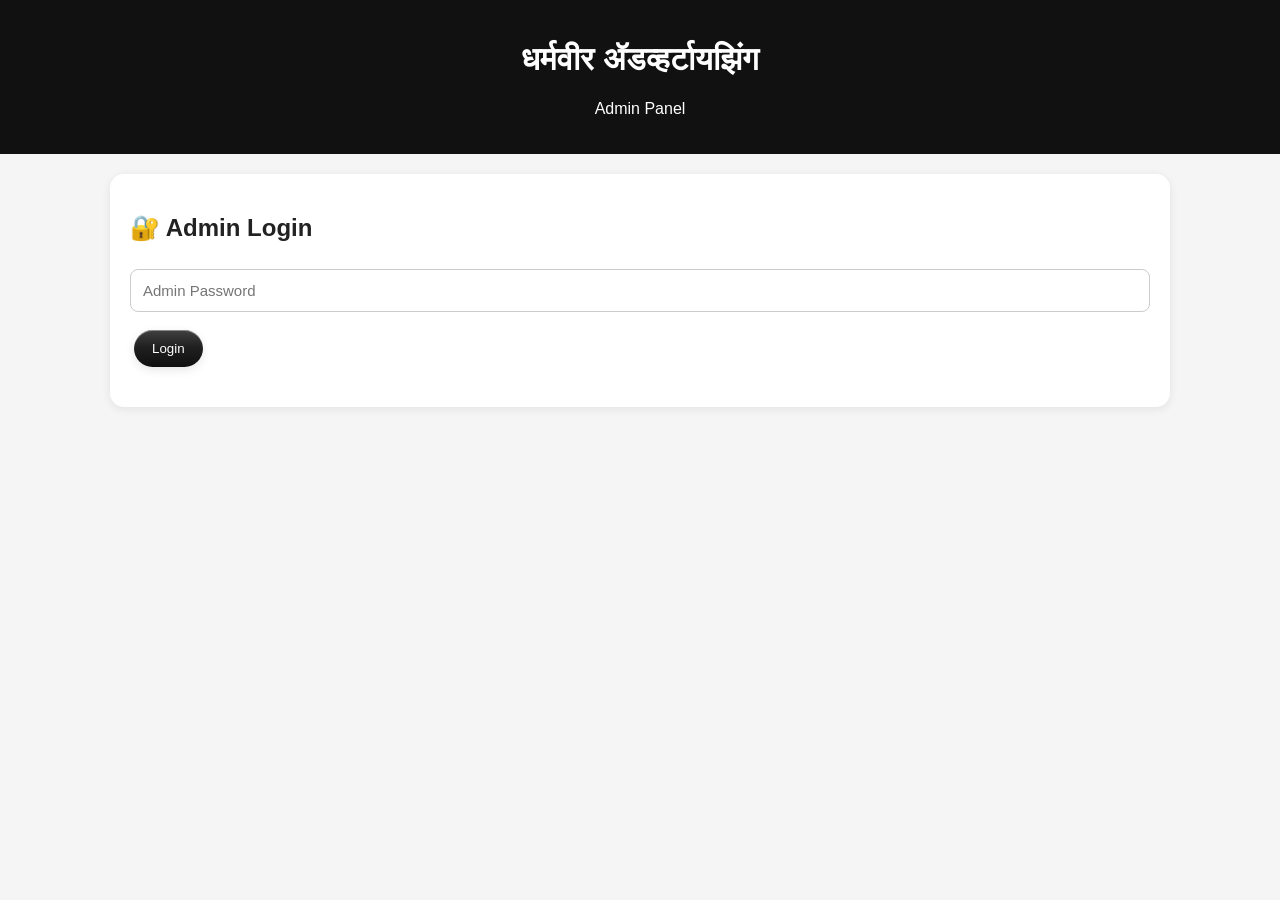
<file: admin.html>
<!DOCTYPE html>
<html lang="mr">
<head>
<meta charset="UTF-8">
<meta name="viewport" content="width=device-width, initial-scale=1.0">
<title>Dharmveer Advertising - Admin Panel</title>

<style>
*{box-sizing:border-box}
body{
  margin:0;
  font-family:Arial,sans-serif;
  background:#f5f5f5;
  color:#222
}
header{
  background:#111;
  color:#fff;
  padding:20px;
  text-align:center
}
.container{
  max-width:1100px;
  margin:auto;
  padding:20px
}
.card{
  background:#fff;
  padding:20px;
  margin-bottom:20px;
  border-radius:14px;
  box-shadow:0 2px 10px rgba(0,0,0,.08)
}
input,textarea,select{
  width:100%;
  padding:12px;
  margin:7px 0 14px;
  border:1px solid #ccc;
  border-radius:8px;
  font-size:15px
}
textarea{min-height:100px;resize:vertical}
button{
  padding:11px 18px;
  border:0;
  border-radius:8px;
  cursor:pointer;
  background:#111;
  color:#fff;
  margin:4px
}
button:hover{opacity:.85}
.danger{background:#c62828}
.edit{background:#e67e22}
.success{background:#16803c}
.hidden{display:none}
.grid{
  display:grid;
  grid-template-columns:repeat(auto-fit,minmax(280px,1fr));
  gap:15px
}
.item{
  border:1px solid #ddd;
  padding:15px;
  border-radius:10px;
  margin-top:10px;
  background:#fff;
}
.item img{
  width:100%;
  max-height:220px;
  object-fit:cover;
  border-radius:8px;
  margin-bottom:10px
}
nav{
  display:flex;
  flex-wrap:wrap;
  gap:7px;
  margin-bottom:20px
}
nav button{background:#333}
nav button.active{background:#e67e22}
.section{display:none}
.section.active{display:block}
.msg{
  padding:10px;
  margin:10px 0;
  border-radius:8px;
  background:#eee
}
.small{font-size:13px;color:#666}

/* PSD Store Admin Styles */
.section-block { background: #f9f9f9; border-left: 4px solid #e67e22; padding: 15px; margin-bottom: 20px; border-radius: 6px; }
.item-row { background: #fff; padding: 12px; margin-bottom: 10px; border-radius: 6px; border: 1px solid #eee; }
.item-edit-grid { display: grid; grid-template-columns: 2fr 1fr 1fr; gap: 8px; margin-bottom: 8px; }
.action-row { display: flex; justify-content: space-between; align-items: center; }

/* Liquid-glass button finish; preserve existing admin color palette. */
button,.btn{border-radius:999px;background-image:linear-gradient(180deg,rgba(255,255,255,.20),rgba(255,255,255,.06) 48%,rgba(0,0,0,.07));box-shadow:inset 0 1px 0 rgba(255,255,255,.38),inset 0 -1px 0 rgba(0,0,0,.10),0 3px 10px rgba(0,0,0,.10);backdrop-filter:blur(12px);-webkit-backdrop-filter:blur(12px);transition:transform .22s ease,box-shadow .22s ease,filter .22s ease}
button:hover,.btn:hover{transform:translateY(-2px);box-shadow:inset 0 1px 0 rgba(255,255,255,.48),0 7px 18px rgba(0,0,0,.16);filter:brightness(1.035)}
button:active,.btn:active{transform:scale(.98)}
</style>
</head>

<body>

<header>
  <h1>धर्मवीर ॲडव्हर्टायझिंग</h1>
  <p>Admin Panel</p>
</header>

<div class="container">

<!-- LOGIN -->
<div id="loginBox" class="card">
  <h2>🔐 Admin Login</h2>

  <input
    type="password"
    id="adminPassword"
    placeholder="Admin Password"
  >

  <button onclick="login()">Login</button>

  <p id="loginMessage"></p>
</div>


<!-- ADMIN -->
<div id="adminPanel" class="hidden">

  <div class="card">
    <h2>Dashboard</h2>
    <p>तुझ्या website मधील content इथून manage कर.</p>
    <button onclick="logout()">Logout</button>
    <div id="message" class="msg hidden"></div>
  </div>

  <nav>
    <button onclick="showSection('psdstore',this)" class="active">🛒 PSD Store</button>
    <button onclick="showSection('home',this)">🏠 Home</button>
    <button onclick="showSection('portfolio',this)">🖼️ Portfolio</button>
    <button onclick="showSection('beforeafter',this)">🔄 Before / After</button>
    <button onclick="showSection('services',this)">🛠️ Services</button>
    <button onclick="showSection('why',this)">⭐ Why Choose Us</button>
    <button onclick="showSection('reviews',this)">💬 Reviews</button>
    <button onclick="showSection('settings',this)">⚙️ Settings</button>
  </nav>

  <!-- PSD STORE SECTION -->
  <section id="psdstore" class="section active">
    <!-- १. नवीन सेक्टर / कॅटेगरी -->
    <div class="card">
      <h2>१. नवीन Sector (Category) तयार करा</h2>
      <label>Sector चे नाव (उदा. NAVRATRI SPECIAL PSD / AIR FORCE DAY):</label>
      <input type="text" id="newSectionTitle" placeholder="उदा. NAVRATRI SPECIAL PSD">
      <button class="success" onclick="addPsdSection()">+ Sector जोडा</button>
    </div>

    <!-- २. PSD आयटम जोडणे -->
    <div class="card">
      <h2>२. Sector मध्ये PSD जोडा</h2>
      <label>Sector निवडा:</label>
      <select id="psdSectionSelect"></select>

      <label>PSD शीर्षक (Title):</label>
      <input type="text" id="psdTitle" placeholder="उदा. Navratri Utsav 7 Premium PSD Pack">

      <label>फोटोची डायरेक्ट लिंक (Preview Image URL):</label>
      <input type="text" id="psdImg" placeholder="assets/logo.png किंवा ऑनलाइन फोटो लिंक">

      <label>ऑफर किंमत (₹):</label>
      <input type="number" id="psdPrice" placeholder="229">

      <label>जुनी किंमत / Cut Price (₹):</label>
      <input type="number" id="psdOriginalPrice" placeholder="799">

      <label>PSD डाऊनलोड लिंक (WhatsApp वर देणार असल्यास हे रिकामे ठेवा):</label>
      <input type="text" id="psdDownloadUrl" placeholder="https://drive.google.com/...">

      <button class="success" onclick="addPsdItem()">+ PSD Store मध्ये जोडा</button>
    </div>

    <!-- ३. सध्याचे सेक्शन्स व सेव्ह करणे -->
    <div class="card">
      <h2>३. सध्याचे Sectors व PSDs</h2>
      <div id="psdSectionsPreview">डेटा लोड होत आहे...</div>
      <button class="success" style="font-size: 16px; width: 100%; margin-top: 15px; padding: 14px;" onclick="savePsdDataToCloud()">💾 बदल सेव्ह करा (Publish to Store)</button>
    </div>
  </section>


  <!-- HOME -->
  <section id="home" class="section">
    <div class="card">
      <h2>🏠 Home / Website Content</h2>

      <label>Website Title</label>
      <input id="website_title" placeholder="Dharmveer Advertising">

      <label>Main Heading</label>
      <input id="hero_title" placeholder="Main heading">

      <label>Hero Description</label>
      <textarea id="hero_description"></textarea>

      <label>Button 1 Text</label>
      <input id="hero_button1_text">

      <label>Button 1 Link</label>
      <input id="hero_button1_link">

      <label>Button 2 Text</label>
      <input id="hero_button2_text">

      <label>Button 2 Link</label>
      <input id="hero_button2_link">

      <label>Creative Text</label>
      <input id="creative_text">

      <label>Branding Text</label>
      <input id="branding_text">

      <label>Marketing Text</label>
      <input id="marketing_text">

      <label>Marquee / Moving Text</label>
      <input id="marquee_text">

      <button class="success" onclick="saveHome()">Save Home</button>
    </div>
  </section>


  <!-- PORTFOLIO -->
  <section id="portfolio" class="section">
    <div class="card">
      <h2>🖼️ Portfolio / Posters</h2>

      <input id="portfolioTitle" placeholder="Design / Poster title">

      <input id="portfolioCategory"
        placeholder="Category e.g. Business, Political, Festival">

      <input id="portfolioImage" placeholder="Image URL">

      <button class="success" onclick="addPortfolio()">
        Add Design
      </button>

      <div id="portfolioList" style="margin-top: 20px;"></div>
    </div>
  </section>


  <!-- BEFORE AFTER -->
  <section id="beforeafter" class="section">
    <div class="card">
      <h2>🔄 Before / After</h2>

      <input id="beforeImage" placeholder="Before image URL">

      <input id="afterImage" placeholder="After image URL">

      <input id="beforeTitle" placeholder="Title">

      <textarea id="beforeDescription"
        placeholder="Description"></textarea>

      <input id="beforeSort"
        type="number"
        value="0"
        placeholder="Order">

      <button class="success" onclick="addBeforeAfter()">
        Add Before / After
      </button>

      <div id="beforeAfterList"></div>
    </div>
  </section>


  <!-- SERVICES -->
  <section id="services" class="section">
    <div class="card">
      <h2>🛠️ Services</h2>

      <input id="serviceTitle" placeholder="Service title">

      <textarea id="serviceDescription"
        placeholder="Service description"></textarea>

      <input id="serviceIcon"
        placeholder="Icon / Emoji">

      <input id="serviceOrder"
        type="number"
        value="0"
        placeholder="Order">

      <button class="success" onclick="addService()">
        Add Service
      </button>

      <div id="serviceList"></div>
    </div>
  </section>


  <!-- WHY CHOOSE -->
  <section id="why" class="section">
    <div class="card">
      <h2>⭐ Why Choose Us</h2>

      <input id="whyNumber" placeholder="01">

      <input id="whyTitle" placeholder="Title">

      <textarea id="whyDescription"
        placeholder="Description"></textarea>

      <input id="whyOrder"
        type="number"
        value="0">

      <button class="success" onclick="addWhy()">
        Add Point
      </button>

      <div id="whyList"></div>
    </div>
  </section>


  <!-- REVIEWS -->
  <section id="reviews" class="section">
    <div class="card">
      <h2>💬 Reviews</h2>

      <input id="clientName" placeholder="Client name">

      <textarea id="reviewText"
        placeholder="Client review"></textarea>

      <input id="rating"
        type="number"
        min="1"
        max="5"
        value="5">

      <button class="success" onclick="addReview()">
        Add Review
      </button>

      <div id="reviewList"></div>
    </div>
  </section>


  <!-- SETTINGS -->
  <section id="settings" class="section">
    <div class="card">
      <h2>⚙️ Website Settings</h2>

      <label>Logo URL</label>
      <input id="logo_url"
        placeholder="Logo image URL">

      <label>Mobile / Phone</label>
      <input id="phone">

      <label>WhatsApp</label>
      <input id="whatsapp">

      <label>Email</label>
      <input id="email">

      <label>Instagram</label>
      <input id="instagram">

      <label>Facebook</label>
      <input id="facebook">

      <label>Address</label>
      <textarea id="address"></textarea>

      <label>About</label>
      <textarea id="about"></textarea>

      <label>Footer Text</label>
      <input id="footer_text">

      <button class="success" onclick="saveSettings()">
        Save Settings
      </button>
    </div>
  </section>

</div>
</div>


<script>

const API_URL = "https://falling-tree-3813.dharmveeradvertising389.workers.dev";
let adminKey = "";
let psdStoreData = [];
let portfolioData = [];

/* LOGIN */

function login(){
  const password = document.getElementById("adminPassword").value.trim();

  if(!password){
    document.getElementById("loginMessage").textContent = "Password टाका.";
    return;
  }

  adminKey = password;

  document.getElementById("loginBox").classList.add("hidden");
  document.getElementById("adminPanel").classList.remove("hidden");

  loadAll();
}

function logout(){
  adminKey = "";
  document.getElementById("adminPassword").value = "";
  document.getElementById("adminPanel").classList.add("hidden");
  document.getElementById("loginBox").classList.remove("hidden");
}

/* NAVIGATION */

function showSection(id,btn){
  document.querySelectorAll(".section").forEach(x=>x.classList.remove("active"));
  document.getElementById(id).classList.add("active");

  document.querySelectorAll("nav button").forEach(x=>x.classList.remove("active"));
  btn.classList.add("active");

  if(id === 'portfolio') loadPortfolio();
  if(id === 'psdstore') loadPsdStoreData();
}

/* MESSAGE */

function message(text){
  const box=document.getElementById("message");
  box.textContent=text;
  box.classList.remove("hidden");

  setTimeout(()=>{
    box.classList.add("hidden");
  },2500);
}

/* API HELPER */

async function api(path,options={}){
  const headers={
    "Content-Type":"application/json",
    "X-Admin-Key":adminKey,
    ...(options.headers||{})
  };

  const response=await fetch(API_URL+path, {...options,headers});
  const data=await response.json();

  if(!response.ok){
    throw new Error(data.error||"API error");
  }

  return data;
}

/* LOAD ALL DATA */

async function loadAll(){
  try{
    await loadPsdStoreData();
    await loadSettings();
    await loadContent();
    await loadPortfolio();
    await loadServices();
    await loadReviews();
    await loadBeforeAfter();
    await loadWhy();
  }catch(error){
    alert("Data load problem: "+error.message);
  }
}

/* ==============================================
   PSD STORE MANAGEMENT (Edit, Move & Cloud Sync)
   ============================================== */

async function loadPsdStoreData() {
  try {
    const res = await fetch('/api/psd-store');
    psdStoreData = await res.json();
    renderPsdAdminView();
  } catch (e) {
    console.log("PSD Store data fetch error: ", e.message);
  }
}

function renderPsdAdminView() {
  const select = document.getElementById('psdSectionSelect');
  const preview = document.getElementById('psdSectionsPreview');
  
  if(!select || !preview) return;

  select.innerHTML = '';
  preview.innerHTML = '';

  if (!Array.isArray(psdStoreData) || psdStoreData.length === 0) {
    preview.innerHTML = '<p style="color:#888;">एकही Sector उपलब्ध नाही. वरून नवीन Sector तयार करा.</p>';
    return;
  }

  psdStoreData.forEach((sec, secIdx) => {
    const opt = document.createElement('option');
    opt.value = secIdx;
    opt.innerText = sec.sectionTitle;
    select.appendChild(opt);

    let itemsHtml = '';
    if (sec.items && sec.items.length > 0) {
      sec.items.forEach((item, itemIdx) => {
        itemsHtml += `
          <div class="item-row">
            <div class="item-edit-grid">
              <input type="text" value="${escapeHtml(item.title)}" id="psd_title_${secIdx}_${itemIdx}" placeholder="Title">
              <input type="number" value="${escapeHtml(item.price)}" id="psd_price_${secIdx}_${itemIdx}" placeholder="Offer Price">
              <input type="number" value="${escapeHtml(item.originalPrice)}" id="psd_orig_${secIdx}_${itemIdx}" placeholder="Cut Price">
            </div>
            <div class="action-row">
              <div>
                <button class="edit" style="padding:4px 8px; margin:0;" onclick="updatePsdItem(${secIdx}, ${itemIdx})">✏️ Update</button>
                <button class="danger" style="padding:4px 8px; margin:0;" onclick="deletePsdItem(${secIdx}, ${itemIdx})">Delete</button>
              </div>
              <div>
                <button onclick="movePsdItem(${secIdx}, ${itemIdx}, -1)">⬆️</button>
                <button onclick="movePsdItem(${secIdx}, ${itemIdx}, 1)">⬇️</button>
              </div>
            </div>
          </div>
        `;
      });
    }

    preview.innerHTML += `
      <div class="section-block">
        <div style="display:flex; justify-content:space-between; align-items:center; margin-bottom:12px;">
          <input type="text" value="${escapeHtml(sec.sectionTitle)}" id="sec_title_${secIdx}" style="font-weight:bold; color:#e67e22; font-size:16px; margin:0; width:60%;">
          <div>
            <button class="edit" style="padding:4px 8px; margin:0;" onclick="updatePsdSection(${secIdx})">✏️ Rename</button>
            <button onclick="movePsdSection(${secIdx}, -1)">⬆️ Section</button>
            <button onclick="movePsdSection(${secIdx}, 1)">⬇️ Section</button>
            <button class="danger" style="padding:4px 8px; margin:0;" onclick="deletePsdSection(${secIdx})">Sector Delete</button>
          </div>
        </div>
        <div style="margin-top:10px;">${itemsHtml || '<small style="color:#777">या Sector मध्ये फोटो/PSD नाही.</small>'}</div>
      </div>
    `;
  });
}

function addPsdSection() {
  const title = getValue('newSectionTitle');
  if (!title) return alert("कृपया Sector चे नाव टाका!");
  
  const id = title.toLowerCase().replace(/[^a-z0-9]/g, '-');
  psdStoreData.push({ sectionId: id, sectionTitle: title, items: [] });
  setValue('newSectionTitle', '');
  renderPsdAdminView();
}

function updatePsdSection(secIdx) {
  const newTitle = getValue(`sec_title_${secIdx}`);
  if(!newTitle) return alert("नाव रिकामे ठेऊ नका!");
  psdStoreData[secIdx].sectionTitle = newTitle;
  renderPsdAdminView();
  message("Section नाव बदलले! बदलांसाठी Save वर क्लिक करा.");
}

function addPsdItem() {
  const secIdx = document.getElementById('psdSectionSelect').value;
  if (secIdx === "") return alert("आधी Sector निवडा!");

  const title = getValue('psdTitle');
  const img = getValue('psdImg');
  const price = getValue('psdPrice');
  const origPrice = getValue('psdOriginalPrice');
  const download = getValue('psdDownloadUrl');

  if (!title || !price) return alert("शीर्षक आणि ऑफर किंमत टाकावी लागेल!");

  const newItem = {
    id: title.toLowerCase().replace(/[^a-z0-9]/g, '-'),
    title: title,
    previewImg: img || 'assets/logo.png',
    price: price,
    originalPrice: origPrice || price,
    downloadUrl: download || '#'
  };

  psdStoreData[secIdx].items.push(newItem);
  
  setValue('psdTitle', '');
  setValue('psdImg', '');
  setValue('psdPrice', '');
  setValue('psdOriginalPrice', '');
  setValue('psdDownloadUrl', '');

  renderPsdAdminView();
}

function updatePsdItem(secIdx, itemIdx) {
  const newTitle = getValue(`psd_title_${secIdx}_${itemIdx}`);
  const newPrice = getValue(`psd_price_${secIdx}_${itemIdx}`);
  const newOrig = getValue(`psd_orig_${secIdx}_${itemIdx}`);

  if (!newTitle || !newPrice) return alert("शीर्षक आणि ऑफर किंमत भरलेली असावी!");

  psdStoreData[secIdx].items[itemIdx].title = newTitle;
  psdStoreData[secIdx].items[itemIdx].price = newPrice;
  psdStoreData[secIdx].items[itemIdx].originalPrice = newOrig || newPrice;

  renderPsdAdminView();
  message("PSD माहिती अपडेट झाली! सेव्ह करण्यासाठी बटणावर क्लिक करा.");
}

function deletePsdItem(secIdx, itemIdx) {
  psdStoreData[secIdx].items.splice(itemIdx, 1);
  renderPsdAdminView();
}

function deletePsdSection(secIdx) {
  if (confirm("हा संपूर्ण Sector आणि त्यातील PSDs डिलीट करायच्या आहेत का?")) {
    psdStoreData.splice(secIdx, 1);
    renderPsdAdminView();
  }
}

function movePsdItem(secIdx, itemIdx, direction) {
  const items = psdStoreData[secIdx].items;
  const newIndex = itemIdx + direction;
  if (newIndex < 0 || newIndex >= items.length) return;
  const temp = items[itemIdx];
  items[itemIdx] = items[newIndex];
  items[newIndex] = temp;
  renderPsdAdminView();
}

function movePsdSection(secIdx, direction) {
  const newIndex = secIdx + direction;
  if (newIndex < 0 || newIndex >= psdStoreData.length) return;
  const temp = psdStoreData[secIdx];
  psdStoreData[secIdx] = psdStoreData[newIndex];
  psdStoreData[newIndex] = temp;
  renderPsdAdminView();
}

async function savePsdDataToCloud() {
  try {
    const res = await fetch('/api/psd-store', {
      method: 'POST',
      headers: { 'Content-Type': 'application/json' },
      body: JSON.stringify({ psdData: psdStoreData })
    });
    const data = await res.json();
    if (data.success) {
      message("PSD Store Data Successfully Published! ✅");
    } else {
      alert("सेव्ह करताना अडचण आली.");
    }
  } catch (e) {
    alert("Error: " + e.message);
  }
}


/* ==============================================
   PORTFOLIO MANAGEMENT (Auto-Load, Edit & Reorder)
   ============================================== */

async function loadPortfolio(){
  try {
    portfolioData = await fetch(API_URL+"/api/portfolio").then(r=>r.json());
    renderPortfolioList();
  } catch(e) {
    console.log("Portfolio load error: ", e.message);
  }
}

function renderPortfolioList() {
  const container = document.getElementById("portfolioList");
  if(!container) return;

  if(!portfolioData || portfolioData.length === 0) {
    container.innerHTML = "<p style='color:#777;'>कोणतीही डिझाईन उपलब्ध नाही.</p>";
    return;
  }

  container.innerHTML = portfolioData.map((item, index) => `
    <div class="item">
      <img src="${escapeHtml(item.image_url)}">
      <div>
        <label class="small">शीर्षक (Title):</label>
        <input type="text" value="${escapeHtml(item.title)}" id="port_title_${item.id}">
        
        <label class="small">कॅटेगरी (Category):</label>
        <input type="text" value="${escapeHtml(item.category)}" id="port_cat_${item.id}">
      </div>

      <div style="display:flex; justify-content:space-between; align-items:center; margin-top:10px;">
        <div>
          <button class="edit" onclick="updatePortfolio(${item.id})">✏️ Update</button>
          <button class="danger" onclick="deletePortfolio(${item.id})">🗑️ Delete</button>
        </div>
        <div>
          <button onclick="movePortfolio(${index}, -1)">⬆️ Move Up</button>
          <button onclick="movePortfolio(${index}, 1)">⬇️ Move Down</button>
        </div>
      </div>
    </div>
  `).join("");
}

async function addPortfolio(){
  const title=getValue("portfolioTitle");
  const category=getValue("portfolioCategory");
  const image_url=getValue("portfolioImage");

  if(!title||!category||!image_url){
    alert("Title, Category आणि Image URL भरा.");
    return;
  }

  try{
    await api("/api/portfolio",{
      method:"POST",
      body:JSON.stringify({ title, category, image_url })
    });

    setValue("portfolioTitle","");
    setValue("portfolioCategory","");
    setValue("portfolioImage","");

    await loadPortfolio();
    message("Design added ✅");
  }catch(e){
    alert(e.message);
  }
}

async function updatePortfolio(id) {
  const newTitle = getValue(`port_title_${id}`);
  const newCat = getValue(`port_cat_${id}`);

  if (!newTitle || !newCat) return alert("शीर्षक आणि कॅटेगरी रिकामी ठेऊ नका!");

  try {
    await api("/api/portfolio/" + id, {
      method: "PUT",
      body: JSON.stringify({ title: newTitle, category: newCat })
    });
    await loadPortfolio();
    message("Design updated ✅");
  } catch(e) {
    alert("Update error: " + e.message);
  }
}

async function deletePortfolio(id){
  if(!confirm("हा design delete करायचा आहे का?")) return;
  try{
    await api("/api/portfolio/"+id,{ method:"DELETE" });
    await loadPortfolio();
    message("Design deleted ✅");
  }catch(e){
    alert(e.message);
  }
}

function movePortfolio(index, direction) {
  const newIndex = index + direction;
  if (newIndex < 0 || newIndex >= portfolioData.length) return;
  
  const temp = portfolioData[index];
  portfolioData[index] = portfolioData[newIndex];
  portfolioData[newIndex] = temp;
  
  renderPortfolioList();
  message("क्रम बदलला! बदल सेव्ह करण्यासाठी डिझाईन अपडेट करा.");
}


/* SETTINGS */

async function loadSettings(){
  const data=await fetch(API_URL+"/api/settings").then(r=>r.json());
  if(!data.length)return;

  const s=data[0];
  setValue("logo_url",s.logo_url);
  setValue("phone",s.phone);
  setValue("whatsapp",s.whatsapp);
  setValue("email",s.email);
  setValue("instagram",s.instagram);
  setValue("facebook",s.facebook);
  setValue("address",s.address);
  setValue("about",s.about);
  setValue("footer_text",s.footer_text);
  setValue("website_title",s.website_title);
}

async function saveSettings(){
  try{
    await api("/api/settings",{
      method:"PUT",
      body:JSON.stringify({
        logo_url:getValue("logo_url"),
        phone:getValue("phone"),
        whatsapp:getValue("whatsapp"),
        email:getValue("email"),
        instagram:getValue("instagram"),
        facebook:getValue("facebook"),
        address:getValue("address"),
        about:getValue("about"),
        footer_text:getValue("footer_text"),
        website_title:getValue("website_title")
      })
    });
    message("Settings saved successfully ✅");
  }catch(e){
    alert(e.message);
  }
}


/* HOME CONTENT */

const contentKeys=[
  "hero_title",
  "hero_description",
  "hero_button1_text",
  "hero_button1_link",
  "hero_button2_text",
  "hero_button2_link",
  "creative_text",
  "branding_text",
  "marketing_text",
  "marquee_text"
];

async function loadContent(){
  const data=await fetch(API_URL+"/api/content").then(r=>r.json());
  data.forEach(item=>{
    if(document.getElementById(item.content_key)){
      setValue(item.content_key, item.content_value);
    }
  });
}

async function saveHome(){
  try{
    for(const key of contentKeys){
      await api("/api/content",{
        method:"POST",
        body:JSON.stringify({
          content_key:key,
          content_value:getValue(key)
        })
      });
    }
    await saveSettings();
    message("Home updated successfully ✅");
  }catch(e){
    alert(e.message);
  }
}


/* SERVICES */

async function loadServices(){
  const data=await fetch(API_URL+"/api/services").then(r=>r.json());
  document.getElementById("serviceList").innerHTML=
    data.map(item=>`
      <div class="item">
        <strong>${escapeHtml(item.title)}</strong>
        <p>${escapeHtml(item.description||"")}</p>
        <p>Icon: ${escapeHtml(item.icon||"")}</p>
        <button class="danger" onclick="deleteService(${item.id})">Delete</button>
      </div>
    `).join("");
}

async function addService(){
  const title=getValue("serviceTitle");
  if(!title){
    alert("Service title भरा.");
    return;
  }

  try{
    await api("/api/services",{
      method:"POST",
      body:JSON.stringify({
        title,
        description:getValue("serviceDescription"),
        icon:getValue("serviceIcon"),
        sort_order:Number(getValue("serviceOrder"))||0
      })
    });

    setValue("serviceTitle","");
    setValue("serviceDescription","");
    setValue("serviceIcon","");

    await loadServices();
    message("Service added ✅");
  }catch(e){
    alert(e.message);
  }
}

async function deleteService(id){
  if(!confirm("हा service delete करायचा आहे का?")) return;
  try{
    await api("/api/services/"+id,{ method:"DELETE" });
    await loadServices();
    message("Service deleted ✅");
  }catch(e){
    alert(e.message);
  }
}


/* REVIEWS */

async function loadReviews(){
  const data=await fetch(API_URL+"/api/reviews").then(r=>r.json());
  document.getElementById("reviewList").innerHTML=
    data.map(item=>`
      <div class="item">
        <strong>${escapeHtml(item.client_name)}</strong>
        <p>${escapeHtml(item.review_text)}</p>
        <p>⭐ ${item.rating}/5</p>
        <button class="danger" onclick="deleteReview(${item.id})">Delete</button>
      </div>
    `).join("");
}

async function addReview(){
  const client_name=getValue("clientName");
  const review_text=getValue("reviewText");
  const rating=Number(getValue("rating"))||5;

  if(!client_name||!review_text){
    alert("Client name आणि review भरा.");
    return;
  }

  try{
    await api("/api/reviews",{
      method:"POST",
      body:JSON.stringify({ client_name, review_text, rating })
    });

    setValue("clientName","");
    setValue("reviewText","");

    await loadReviews();
    message("Review added ✅");
  }catch(e){
    alert(e.message);
  }
}

async function deleteReview(id){
  if(!confirm("हा review delete करायचा आहे का?")) return;
  try{
    await api("/api/reviews/"+id,{ method:"DELETE" });
    await loadReviews();
    message("Review deleted ✅");
  }catch(e){
    alert(e.message);
  }
}


/* BEFORE AFTER */

async function loadBeforeAfter(){
  const data=await fetch(API_URL+"/api/before-after").then(r=>r.json());
  document.getElementById("beforeAfterList").innerHTML=
    data.map(item=>`
      <div class="item">
        <img src="${escapeHtml(item.before_image)}">
        <img src="${escapeHtml(item.after_image)}">
        <strong>${escapeHtml(item.title||"")}</strong>
        <p>${escapeHtml(item.description||"")}</p>
        <button class="danger" onclick="deleteBeforeAfter(${item.id})">Delete</button>
      </div>
    `).join("");
}

async function addBeforeAfter(){
  const before_image=getValue("beforeImage");
  const after_image=getValue("afterImage");

  if(!before_image||!after_image){
    alert("Before आणि After image URL भरा.");
    return;
  }

  try{
    await api("/api/before-after",{
      method:"POST",
      body:JSON.stringify({
        before_image,
        after_image,
        before_label:"BEFORE",
        after_label:"AFTER",
        title:getValue("beforeTitle"),
        description:getValue("beforeDescription"),
        sort_order:Number(getValue("beforeSort"))||0
      })
    });

    setValue("beforeImage","");
    setValue("afterImage","");
    setValue("beforeTitle","");
    setValue("beforeDescription","");

    await loadBeforeAfter();
    message("Before / After added ✅");
  }catch(e){
    alert(e.message);
  }
}

async function deleteBeforeAfter(id){
  if(!confirm("हा Before / After delete करायचा आहे का?")) return;
  try{
    await api("/api/before-after/"+id,{ method:"DELETE" });
    await loadBeforeAfter();
  }catch(e){
    alert(e.message);
  }
}


/* WHY CHOOSE */

async function loadWhy(){
  const data=await fetch(API_URL+"/api/why-choose").then(r=>r.json());
  document.getElementById("whyList").innerHTML=
    data.map(item=>`
      <div class="item">
        <strong>${escapeHtml(item.number||"")} ${escapeHtml(item.title)}</strong>
        <p>${escapeHtml(item.description||"")}</p>
        <button class="danger" onclick="deleteWhy(${item.id})">Delete</button>
      </div>
    `).join("");
}

async function addWhy(){
  const title=getValue("whyTitle");
  if(!title){
    alert("Title भरा.");
    return;
  }

  try{
    await api("/api/why-choose",{
      method:"POST",
      body:JSON.stringify({
        number:getValue("whyNumber"),
        title,
        description:getValue("whyDescription"),
        sort_order:Number(getValue("whyOrder"))||0
      })
    });

    setValue("whyNumber","");
    setValue("whyTitle","");
    setValue("whyDescription","");

    await loadWhy();
    message("Point added ✅");
  }catch(e){
    alert(e.message);
  }
}

async function deleteWhy(id){
  if(!confirm("हा point delete करायचा आहे का?")) return;
  try{
    await api("/api/why-choose/"+id,{ method:"DELETE" });
    await loadWhy();
  }catch(e){
    alert(e.message);
  }
}


/* HELPERS */

function getValue(id){
  const el=document.getElementById(id);
  return el ? el.value.trim() : "";
}

function setValue(id,value){
  const el=document.getElementById(id);
  if(el) el.value=value||"";
}

function escapeHtml(value){
  return String(value??"")
    .replaceAll("&","&amp;")
    .replaceAll("<","&lt;")
    .replaceAll(">","&gt;")
    .replaceAll('"',"&quot;")
    .replaceAll("'","&#039;");
}

</script>

</body>
</html>
</file>
